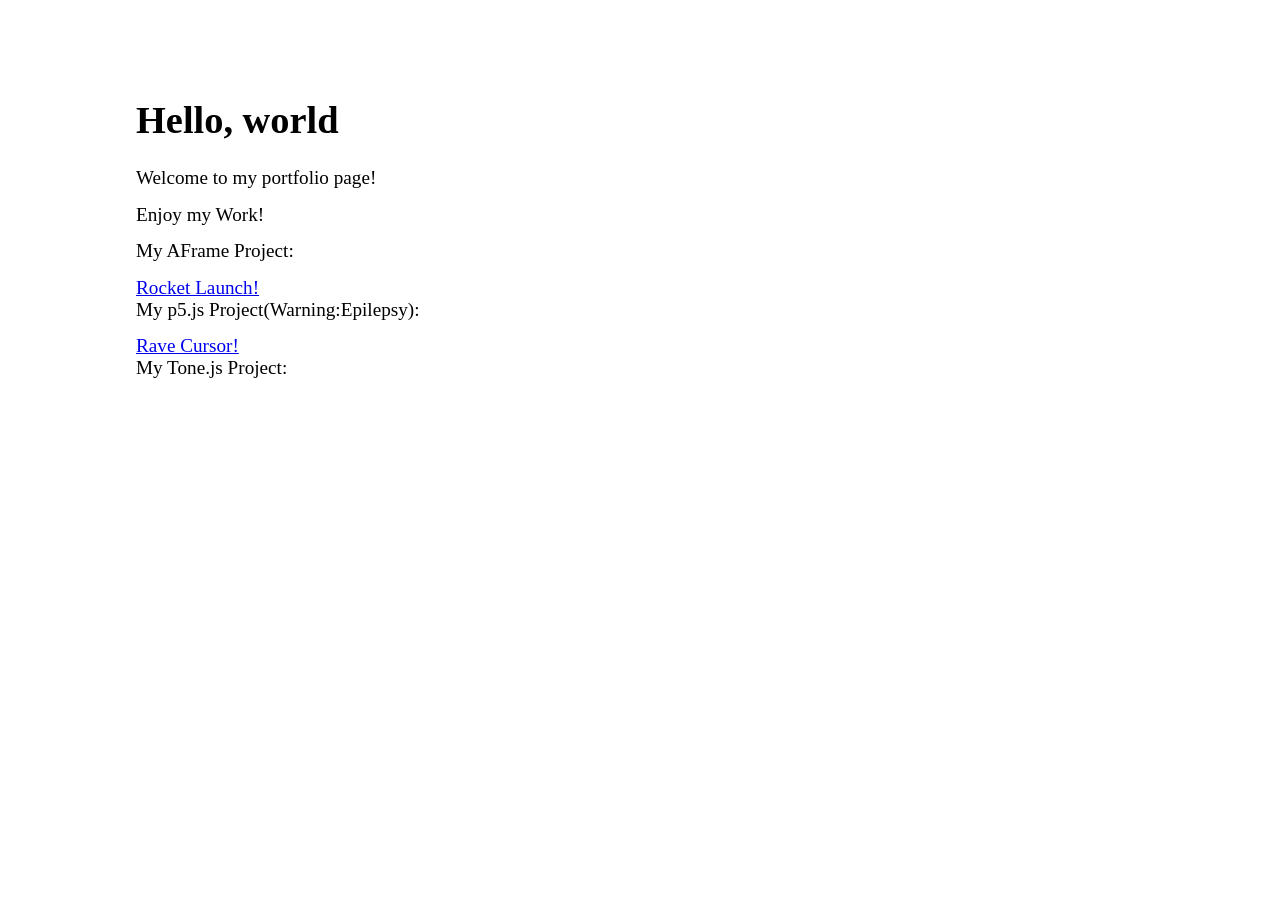
<file: index.html>
<!DOCTYPE html>
<html>
<head>
    <meta charset="utf-8">
    <title>Murphy McCabe Portfolio</title>
    <link rel="stylesheet" href="style.css">
</head>
<body>
    <h1>Hello, world</h1>
    <p>Welcome to my portfolio page!</p>
    <p>Enjoy my Work!</p>
    <p>My AFrame Project:</p>
    <a href="AFrameintro.html">Rocket Launch!</a>
    <p>My p5.js Project(Warning:Epilepsy):</p>
    <a href="https://editor.p5js.org/Murphpm57/sketches/ggfYn6rhG">Rave Cursor!</a>
    <p>My Tone.js Project:</p>
</body>
</html>
</file>
<file: style.css>
body {
  padding: 05% 10%;
  font-size: 1.2em;
}

body p {
  margin: 0 0 0.75em 0;
}

body b {
  display: block;
  font-weight: bold;
  font-size: 1.3em;
  color: darkred; 
  margin-top: 1em;
  margin-bottom: 0.3em;
}
</file>
